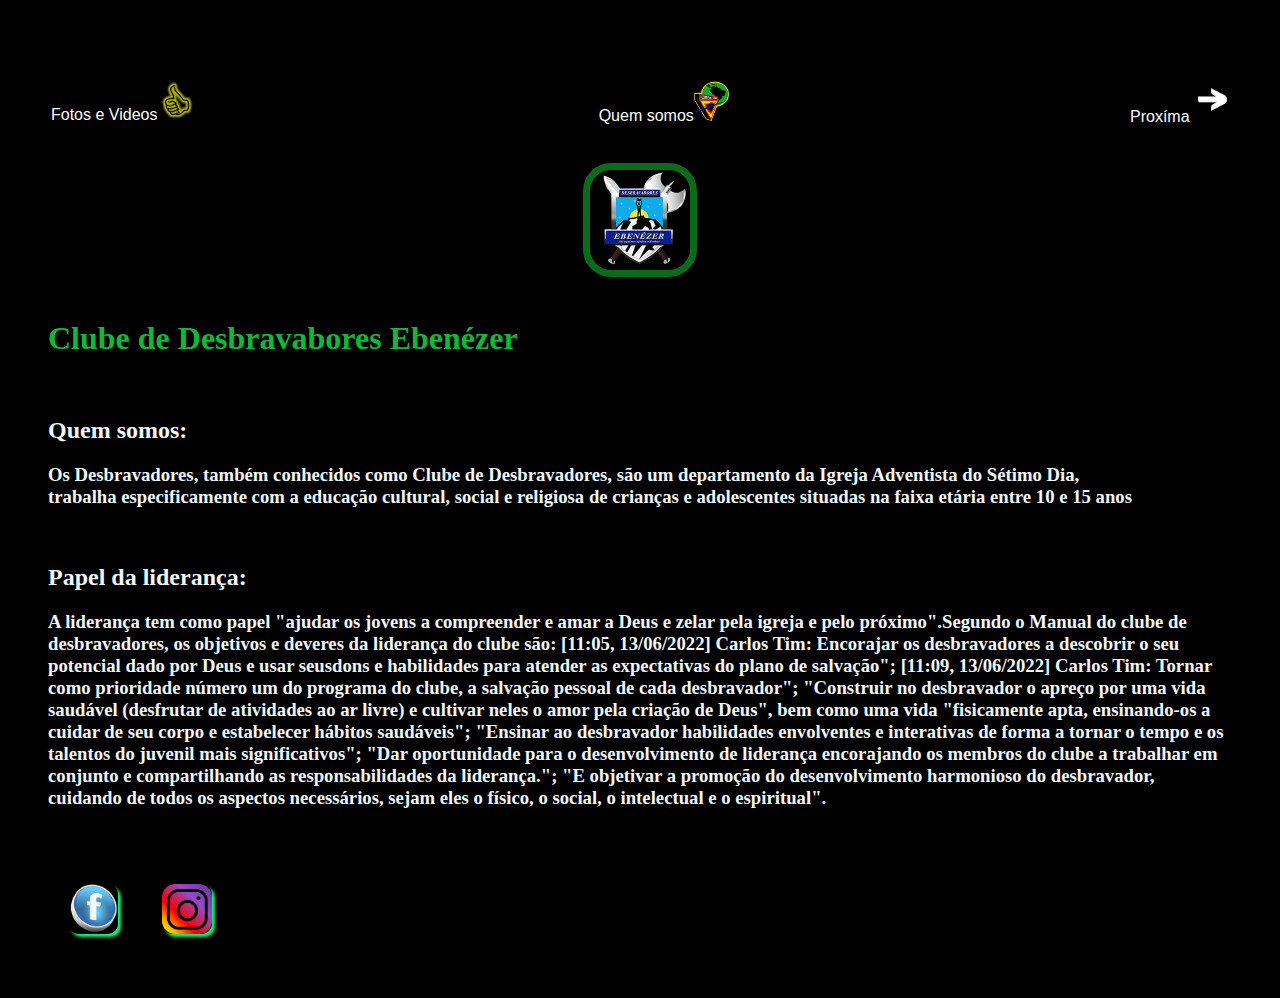
<file: index.html>
<!DOCTYPE html>
<html lang="pt-br">
<head>
    <meta charset="UTF-8">
    <meta http-equiv="X-UA-Compatible" content="IE=edge">
    <meta name="viewport" content="width=device-width, initial-scale=1.0">
    <title> (1) EBENÉZR</title>
    <link rel="shortcut icon" href="Imagens/Logo Ebenézer.png.ico" type="image/x-icon">
      

    <link rel="stylesheet" href="style.css">
     
</head>
<body>
   

    <div class="container ">
        <br>

    <nav>
        <ul>
            <li>
               <a href="rede.html"> Fotos e Videos<img src="Imagens/neon-sign-neon.gif" width="40" alt=""></a>
            </li>
            <li>
                <a href="conteudo.html" >Quem somos<img src="Imagens/globinho PNG.png" width="35" alt=""> </a>
            </li>
            <li>
                <a href="proxima.html" > Proxíma <img src="Imagens/seta ghif.gif" width="35" height="45" alt=""></a>
            </li>
        </ul>
    </nav>
    <header>
        
        <br>
        <div class="center">     
       
         <img src="Imagens/Logo Ebenézer.png.png" alt="">
        </div>
        
       <br>
        <H1>Clube de Desbravabores Ebenézer</H1>
        <br>
      
    </header>

    <main>
        <section>
            
                <h2>Quem somos:</h2>

              <h3> Os Desbravadores, também conhecidos como Clube de Desbravadores, são um departamento da Igreja Adventista do Sétimo Dia, <br> trabalha especificamente com a educação cultural, social e religiosa de crianças e adolescentes situadas na faixa etária entre 10 e 15 anos
       
            </h3>

            <p> 
    
            </p> 

        </section>
             
<br>
        <section>
            <h3>
               <h2> Papel da liderança:<h2> 
                <H3>
                A liderança tem como papel "ajudar os jovens a compreender e amar a Deus e zelar pela igreja e pelo próximo".Segundo o Manual do clube de desbravadores, os objetivos e deveres da liderança do clube são: [11:05, 13/06/2022] Carlos Tim: Encorajar os desbravadores a descobrir o seu potencial dado por Deus e usar seusdons e habilidades para atender as expectativas do plano de salvação";
                [11:09, 13/06/2022] Carlos Tim: Tornar como  prioridade número um do programa do clube, a salvação pessoal de cada desbravador";
                "Construir no desbravador  o apreço por uma vida saudável (desfrutar de atividades ao ar livre) e cultivar neles o amor pela criação de Deus", bem como uma vida "fisicamente apta, ensinando-os a cuidar de seu corpo e estabelecer hábitos saudáveis";
                "Ensinar ao desbravador habilidades envolventes e interativas de forma a tornar o tempo e os talentos do juvenil mais significativos";
                "Dar oportunidade para o desenvolvimento de liderança encorajando os membros do clube a trabalhar em conjunto e compartilhando as responsabilidades da liderança.";
                "E objetivar a promoção do desenvolvimento harmonioso do desbravador, cuidando de todos os aspectos necessários, sejam eles o físico, o social, o intelectual e o espiritual".
            </h3>
<br>
        
        </section>


        <section>
           

        </section>

        <div class="logo img">
            <img src="Imagens/Apresentação1.jpg" alt="">
            
        </div>



    </main>
         <br>
    
    <footer>
        

        <a href="https://www.facebook.com/gisleine.ebenezer">
          <img src="Imagens/facebook.png.png" alt="">
        </a>
        
    

        <a href="https://www.instagram.com/ebenezer.desbravadores/">
          <img src="Imagens/instagram-logo-png.png" alt="">
        </a>
        
    </footer>



    </div>
</body>
</html>
</file>
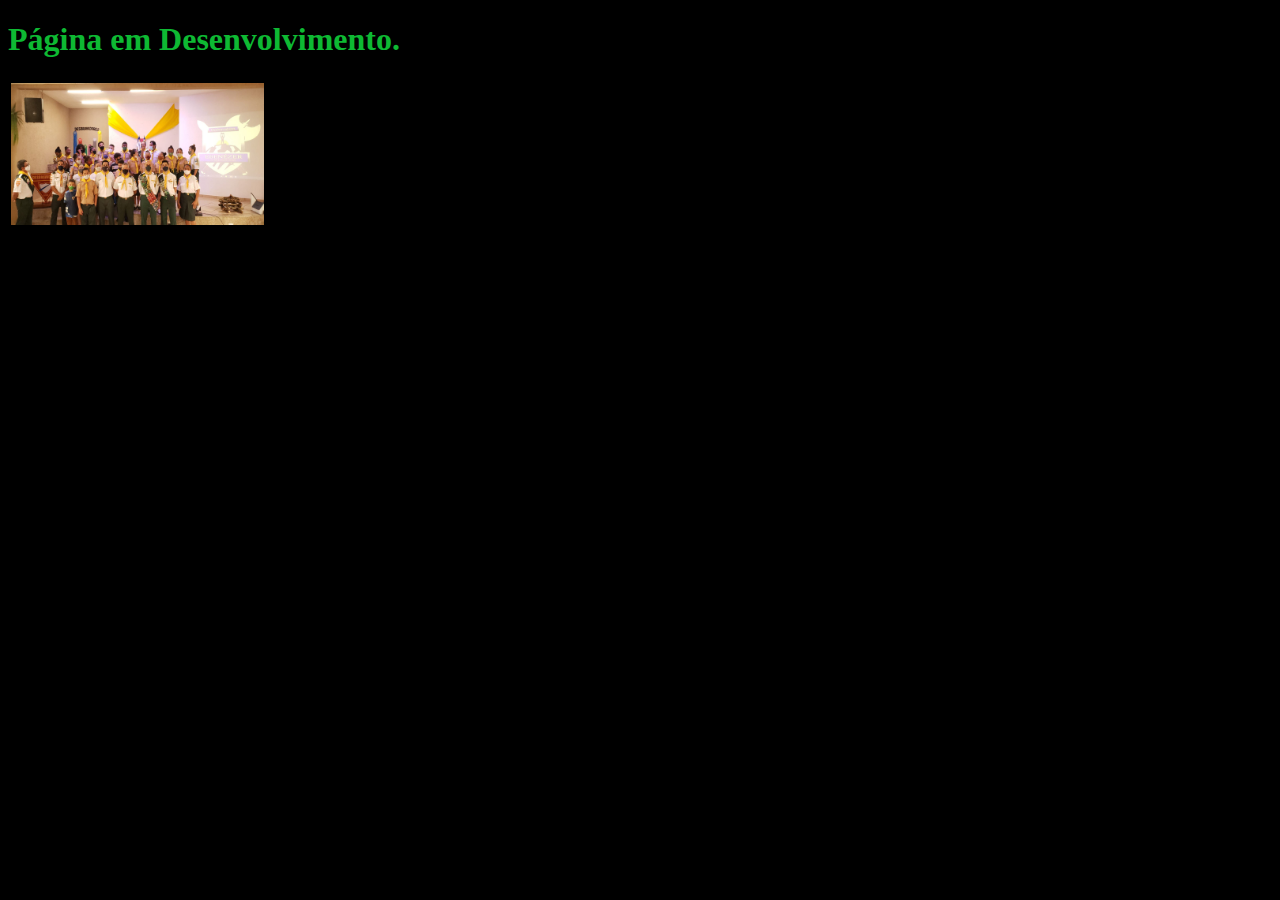
<file: conteudo.html>
<!DOCTYPE html>
<html lang="pt-br">
<head>
    <meta charset="UTF-8">
    <meta http-equiv="X-UA-Compatible" content="IE=edge">
    <meta name="viewport" content="width=device-width, initial-scale=1.0">
    <title>Conteúdo</title>
    <link rel="shortcut icon" href="Imagens/Logo Ebenézer.png.ico" type="image/x-icon">
     <link rel="stylesheet" href="style.css">

</head>
<body>
   
    <P> <h1>Página em Desenvolvimento.</h1></P>
    <div class="conteudo 1">
    <img src="Imagens/Apresentação1.jpg" width="50" height="50" alt="">
    </div>
 
</body>
</html>
</file>
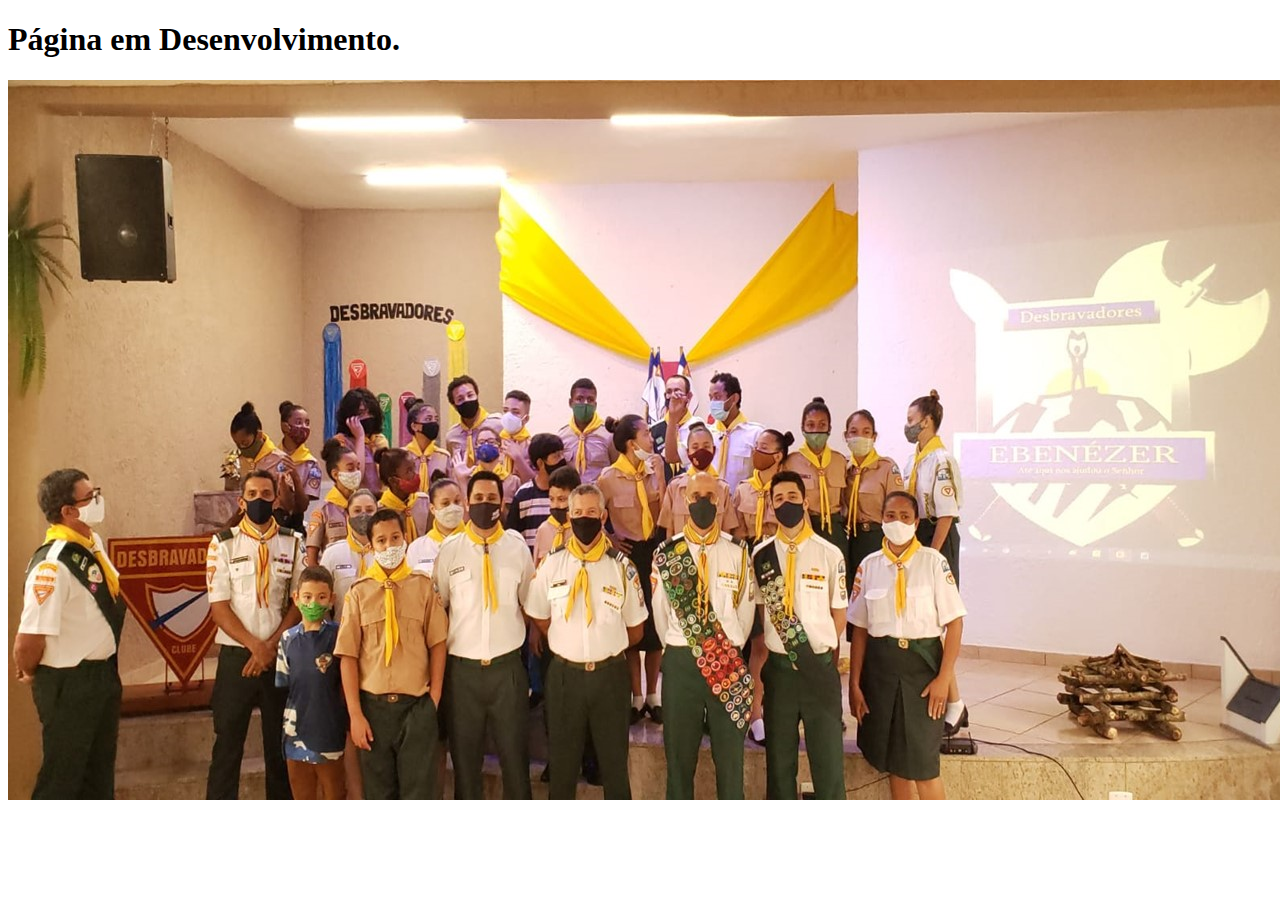
<file: proxima.html>
<!DOCTYPE html>
<html lang="en">
<head>
    <meta charset="UTF-8">
    <meta http-equiv="X-UA-Compatible" content="IE=edge">
    <meta name="viewport" content="width=device-width, initial-scale=1.0">
    <title> (2) EBENÉZER </title>
    <link rel="shortcut icon" href="Imagens/Logo Ebenézer.png.ico" type="image/x-icon">





</head>
<body>
     <P> <h1>Página em Desenvolvimento.</h1></P>
   <img src="Imagens/Apresentação1.jpg" largura="50" altura="50" alt="">
   
   
 
</body>
</html>
</file>
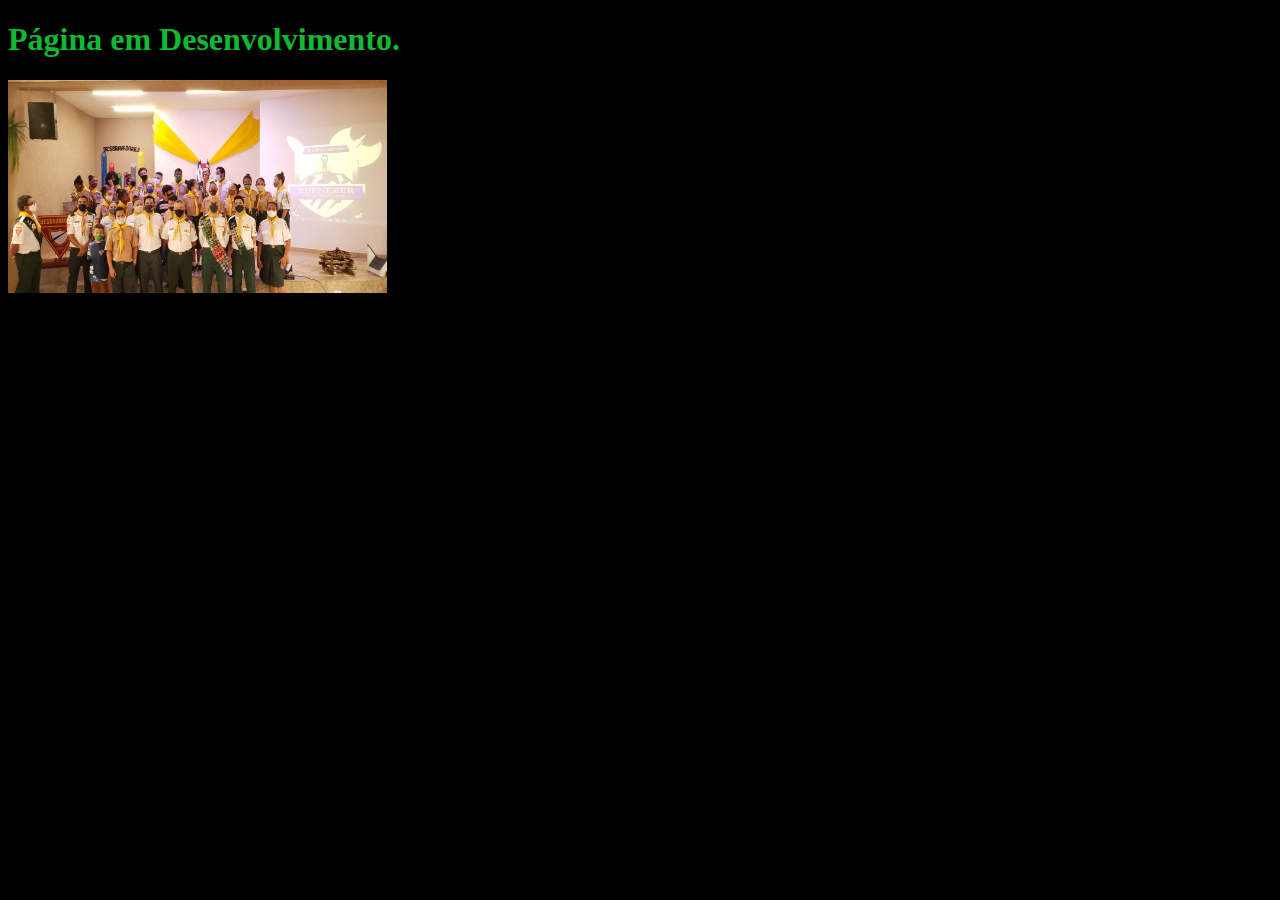
<file: rede.html>
<!DOCTYPE html>
<html lang="en">
<head>
    <meta charset="UTF-8">
    <meta http-equiv="X-UA-Compatible" content="IE=edge">
    <meta name="viewport" content="width=device-width, initial-scale=1.0">
    <title>Fotos e Videos</title>
    <link rel="shortcut icon" href="Imagens/Logo Ebenézer.png.ico" type="image/x-icon">
     <link rel="stylesheet" href="style.css">




</head>
<body>
    
    <P> <h1>Página em Desenvolvimento.</h1></P>

  <div class=" fotos">
    <img src="Imagens/Apresentação1.jpg" alt="">
    <br>
   
  </div>
</body>
</html>
</file>
<file: style.css>
body  {
    background-color: black;
    color: rgb(240, 246, 252);
    
}

ul{
    display: flex;
    justify-content: space-between;
    list-style-type: none;
    align-items: center;
    padding: 3px;
    font-family: Arial, Helvetica, sans-serif;

    
}

a {
    color: white;
    text-decoration: none;

}

header  img {
    margin: 0%;
    width: 100px;
    height: 100px;
    border-radius:28px;
    border: 7px solid rgba(12, 109, 28, 0.979);
 
}

.center {
    text-align: center;
  
}

h1{
    color: rgb(14, 185, 51);
    justify-items: baseline;
    
}

footer img {
    width: 50px;
    height: 50px;
    margin: 20px;
    border-radius: 10px;
    box-shadow:  3px 3px 3px rgb(30, 240, 124);
    display: inline-block;
    color: blue;
   
   
}
@media screen and (max-width: 780px) {


 header img {
  display: inline;
 }

}
 footer  {
    
    justify-content: center;
    padding: 0%;
   
 }
  footer a :hover{ 
    
    text-align: center;
    padding: 7px; 
    margin: 10px; 
     
  }
  .container {
    padding: 0px;
    margin: 40px;
  }

  nav a:hover {
    color: rgb(9, 182, 38);
   

  }
 
  

  @media screen and (max-width: 720px) {
    section, aside {
      width: 50vh;
      padding:2vh;
      display: none;
      margin: 0%;
       
    }
    
   }

 img{
  text-align: center;
  padding: 0%;
  margin: 0%;   
 }

 @media screen and (max-width: 720px) {
  footer {
  
    display: flex;
    padding:  3px;
    margin: 3px;
    border-radius: 30px;
    width: 50vh;
    height: 7vh;

  }
   }

   @media screen and (max-width: 720px) {

 .container {
  margin: 0px;
  padding: 2px;
  
 }

}

@media screen and (max-width: 720px) {
  img {
    padding: 0px;
    display: list-item;
  }
  

}
@media screen and (max-width: 720px) {
  footer img {
    border-radius: 50px;
    width: 60%;
    height: 100%;
    box-shadow:  3px 3px 3px rgb(73, 245, 159);

  }
}
div.conteudo img{
 width: 20%;
 height: 0%;
 margin: 3px;
  
 }
 div.fotos img {
  width: 30%;
 height: 10%;

 }
 div.fotos video{
width: 30px;
  
 }
  div.logo img{
    width: 95%;
    border-radius: 30px;
    margin: 2%;
    padding: 1px;
    box-shadow:  4px 4px 4px rgb(30, 240, 124);
    display: inline-block;
   
 
   
    
   
 
    
  }
  @media screen and (min-width: 780px) {
    div.logo img{
      display: none;
     
   
    }
  }
</file>
